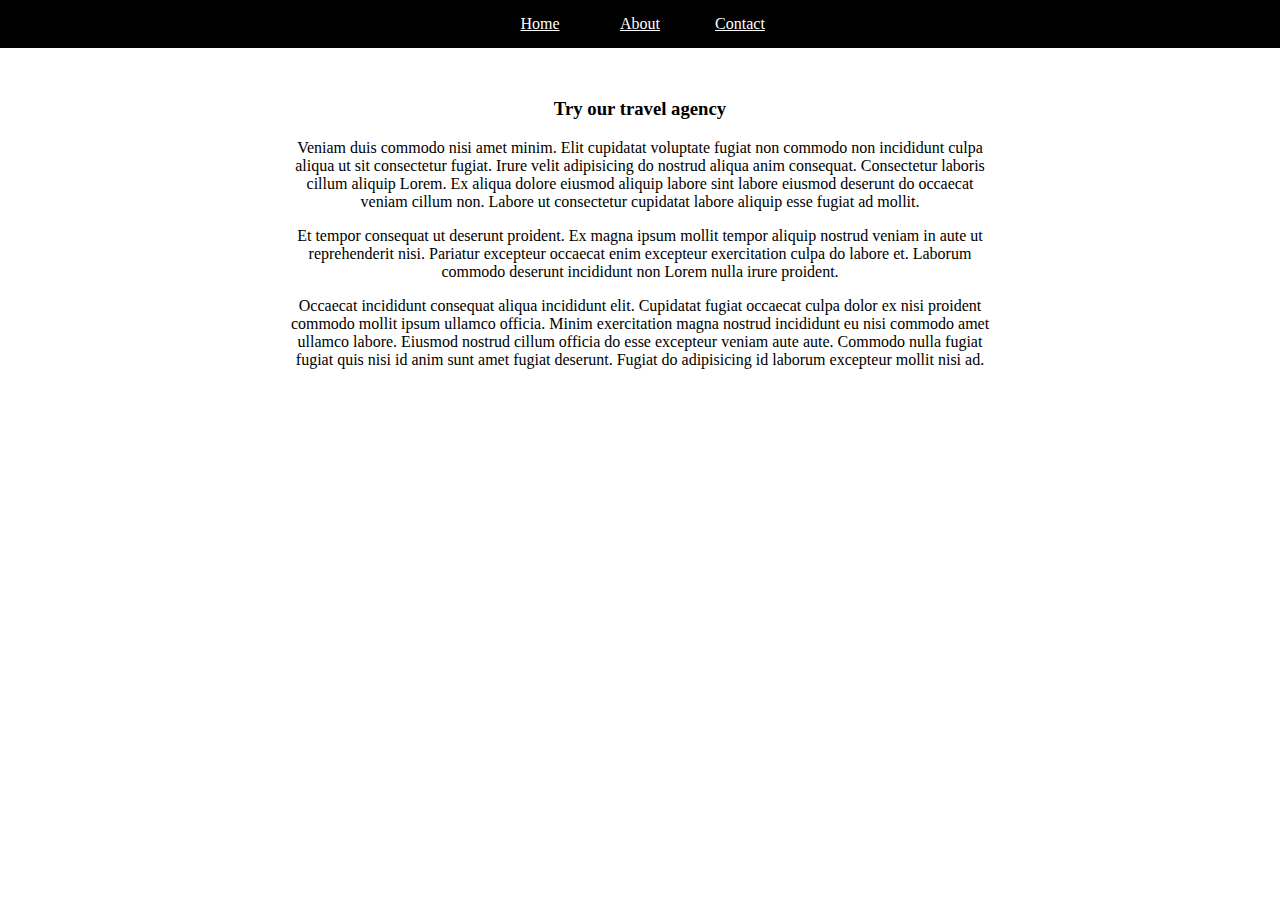
<file: about.html>
<!DOCTYPE html>
<html lang="en">
  <head>
    <meta charset="UTF-8" />
    <meta name="viewport" content="width=device-width, initial-scale=1.0" />
    <meta http-equiv="X-UA-Compatible" content="ie=edge" />
    <title>About</title>
    <link rel="stylesheet" href="styles.css" />
  </head>
  <body>
    <nav>
      <div><a href="/index.html">Home</a></div>
      <div><a href="/about.html">About</a></div>
      <div><a href="/contact.html">Contact</a></div>
    </nav>
    <section id="description">
      <h3>Try our travel agency</h3>
      <p>
        Veniam duis commodo nisi amet minim. Elit cupidatat voluptate fugiat non
        commodo non incididunt culpa aliqua ut sit consectetur fugiat. Irure
        velit adipisicing do nostrud aliqua anim consequat. Consectetur laboris
        cillum aliquip Lorem. Ex aliqua dolore eiusmod aliquip labore sint
        labore eiusmod deserunt do occaecat veniam cillum non. Labore ut
        consectetur cupidatat labore aliquip esse fugiat ad mollit.
      </p>
      <p>
        Et tempor consequat ut deserunt proident. Ex magna ipsum mollit tempor
        aliquip nostrud veniam in aute ut reprehenderit nisi. Pariatur excepteur
        occaecat enim excepteur exercitation culpa do labore et. Laborum commodo
        deserunt incididunt non Lorem nulla irure proident.
      </p>
      <p>
        Occaecat incididunt consequat aliqua incididunt elit. Cupidatat fugiat
        occaecat culpa dolor ex nisi proident commodo mollit ipsum ullamco
        officia. Minim exercitation magna nostrud incididunt eu nisi commodo
        amet ullamco labore. Eiusmod nostrud cillum officia do esse excepteur
        veniam aute aute. Commodo nulla fugiat fugiat quis nisi id anim sunt
        amet fugiat deserunt. Fugiat do adipisicing id laborum excepteur mollit
        nisi ad.
      </p>
    </section>
  </body>
</html>
</file>
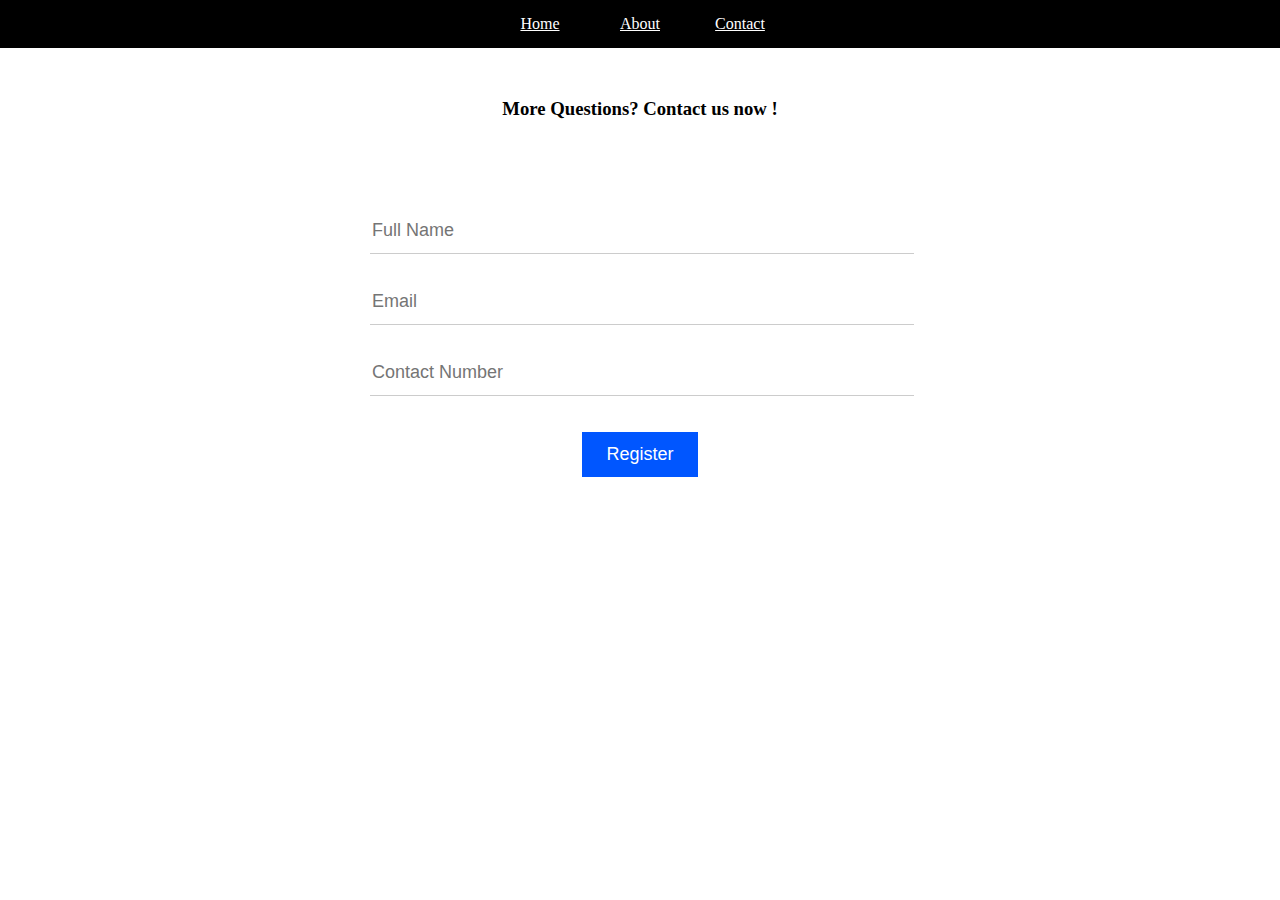
<file: contact.html>
<!DOCTYPE html>
<html lang="en">
  <head>
    <meta charset="UTF-8" />
    <meta name="viewport" content="width=device-width, initial-scale=1.0" />
    <meta http-equiv="X-UA-Compatible" content="ie=edge" />
    <title>Contact</title>
    <link rel="stylesheet" href="styles.css" />
  </head>
  <body>
    <nav>
      <div><a href="/index.html">Home</a></div>
      <div><a href="/about.html">About</a></div>
      <div><a href="/contact.html">Contact</a></div>
    </nav>
    <section id="contact">
      <h3>More Questions? Contact us now !</h3>
      <form action="post">
        <div id="inputContainer">
          <input type="text" name="name" placeholder="Full Name" />
          <input type="text" name="email" placeholder="Email" />
          <input type="text" name="contact" placeholder="Contact Number" />
          <button type="submit">Register</button>
        </div>
      </form>
    </section>
  </body>
</html>
</file>
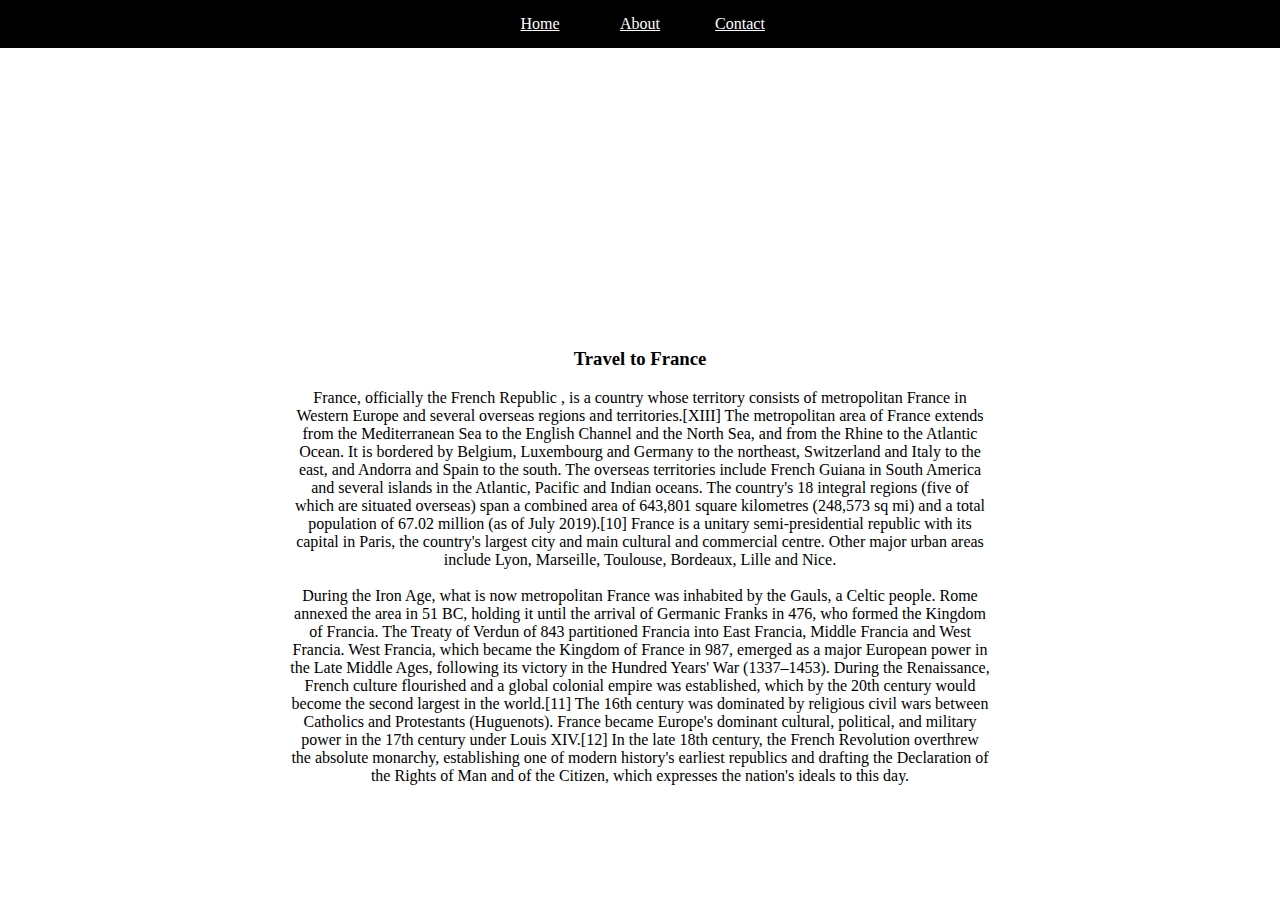
<file: detail.html>
<!DOCTYPE html>
<html lang="en">
  <head>
    <meta charset="UTF-8" />
    <meta name="viewport" content="width=device-width, initial-scale=1.0" />
    <meta http-equiv="X-UA-Compatible" content="ie=edge" />
    <title>Detail</title>
    <link rel="stylesheet" href="styles.css" />
  </head>
  <body>
    <nav>
      <div><a href="/index.html">Home</a></div>
      <div><a href="/about.html">About</a></div>
      <div><a href="/contact.html">Contact</a></div>
    </nav>
    <section id="heroDetails"></section>
    <section id="description">
      <h3>Travel to France</h3>
      <p>
        France, officially the French Republic , is a country whose territory
        consists of metropolitan France in Western Europe and several overseas
        regions and territories.[XIII] The metropolitan area of France extends
        from the Mediterranean Sea to the English Channel and the North Sea, and
        from the Rhine to the Atlantic Ocean. It is bordered by Belgium,
        Luxembourg and Germany to the northeast, Switzerland and Italy to the
        east, and Andorra and Spain to the south. The overseas territories
        include French Guiana in South America and several islands in the
        Atlantic, Pacific and Indian oceans. The country's 18 integral regions
        (five of which are situated overseas) span a combined area of 643,801
        square kilometres (248,573 sq mi) and a total population of 67.02
        million (as of July 2019).[10] France is a unitary semi-presidential
        republic with its capital in Paris, the country's largest city and main
        cultural and commercial centre. Other major urban areas include Lyon,
        Marseille, Toulouse, Bordeaux, Lille and Nice. <br /><br />
        During the Iron Age, what is now metropolitan France was inhabited by
        the Gauls, a Celtic people. Rome annexed the area in 51 BC, holding it
        until the arrival of Germanic Franks in 476, who formed the Kingdom of
        Francia. The Treaty of Verdun of 843 partitioned Francia into East
        Francia, Middle Francia and West Francia. West Francia, which became the
        Kingdom of France in 987, emerged as a major European power in the Late
        Middle Ages, following its victory in the Hundred Years' War
        (1337–1453). During the Renaissance, French culture flourished and a
        global colonial empire was established, which by the 20th century would
        become the second largest in the world.[11] The 16th century was
        dominated by religious civil wars between Catholics and Protestants
        (Huguenots). France became Europe's dominant cultural, political, and
        military power in the 17th century under Louis XIV.[12] In the late 18th
        century, the French Revolution overthrew the absolute monarchy,
        establishing one of modern history's earliest republics and drafting the
        Declaration of the Rights of Man and of the Citizen, which expresses the
        nation's ideals to this day.
      </p>
    </section>
  </body>
</html>
</file>
<file: styles.css>
body {
  margin: 0;
}
nav {
  width: 100%;
  background: black;
  display: flex;
  justify-content: center;
}
nav div {
  width: 100px;
  text-align: center;
  cursor: pointer;
  color: white;
}
nav div:hover {
  background: white;
  color: gray;
}
nav a {
  color: white;
  display: inline-block;
  padding: 15px;
}
nav div:hover a {
  color: gray;
}
section#hero {
  background: url(https://www.ternelia.com/sites/default/files/styles/crop_1400x688/public/landing_page/voyager-duo-couple-vacances_0.jpg?itok=zubLhhHY)
    no-repeat center center fixed;
  -webkit-background-size: cover;
  -moz-background-size: cover;
  -o-background-size: cover;
  background-size: cover;
  height: 250px;
}
section#heroDetails {
  background: url(https://www.gouvernement.fr/sites/default/files/styles/plein-cadre/public/locale/image/2018/11/1afpparisjoelsaget.jpg?itok=uxDj-roa)
    no-repeat center center fixed;
  -webkit-background-size: cover;
  -moz-background-size: cover;
  -o-background-size: cover;
  background-size: cover;
  height: 250px;
}

/* Section Details Description */
section#description {
  width: 700px;
  margin: 50px auto;
  text-align: center;
}
/* Section contact */
section#contact {
  text-align: center;
  width: 700px;
  margin: 50px auto;
}
div#inputContainer {
  padding: 80px 80px 40px;
  text-align: center;
}
input {
  font-size: 18px;
  padding-bottom: 12px;
  margin-bottom: 36px;
  border: 0px;
  border-bottom: 1px solid #ccc;
  width: 100%;
}
button {
  background: #0056ff;
  padding: 12px 24px;
  font-size: 18px;
  color: white;
  border: none;
}
</file>
